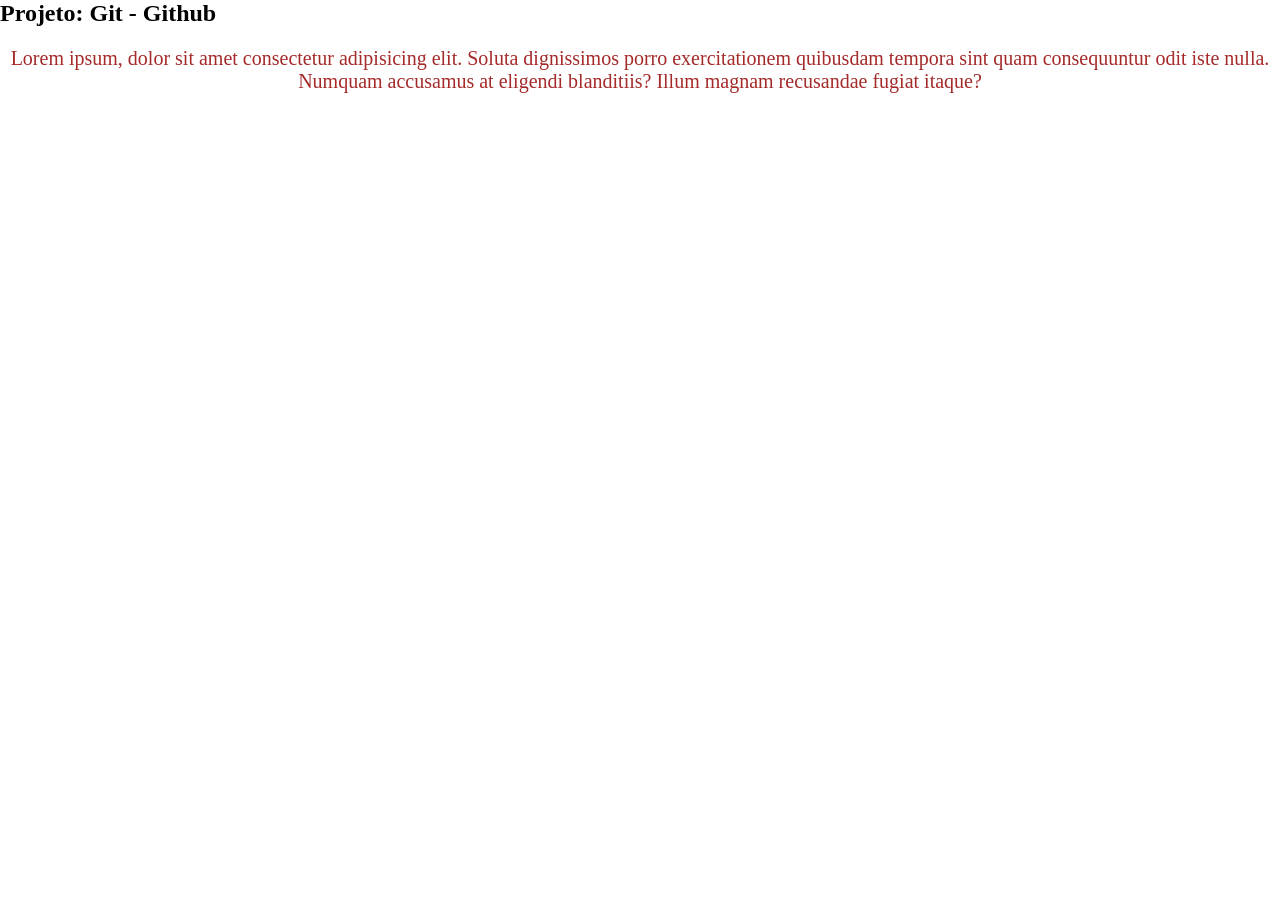
<file: index.html>
<!doctype html>
<html lang="pt">
  <head>
    <meta charset="UTF-8" />
    <meta name="viewport" content="width=device-width, initial-scale=1.0" />
    <link rel="stylesheet" href="index.css" />
    <title>Projeto: Git - Github</title>
  </head>
  <body class="index">
    <h2>Projeto: Git - Github</h2>
    <p>
      Lorem ipsum, dolor sit amet consectetur adipisicing elit. Soluta
      dignissimos porro exercitationem quibusdam tempora sint quam consequuntur
      odit iste nulla. Numquam accusamus at eligendi blanditiis? Illum magnam
      recusandae fugiat itaque?
    </p>
  </body>
</html>
</file>
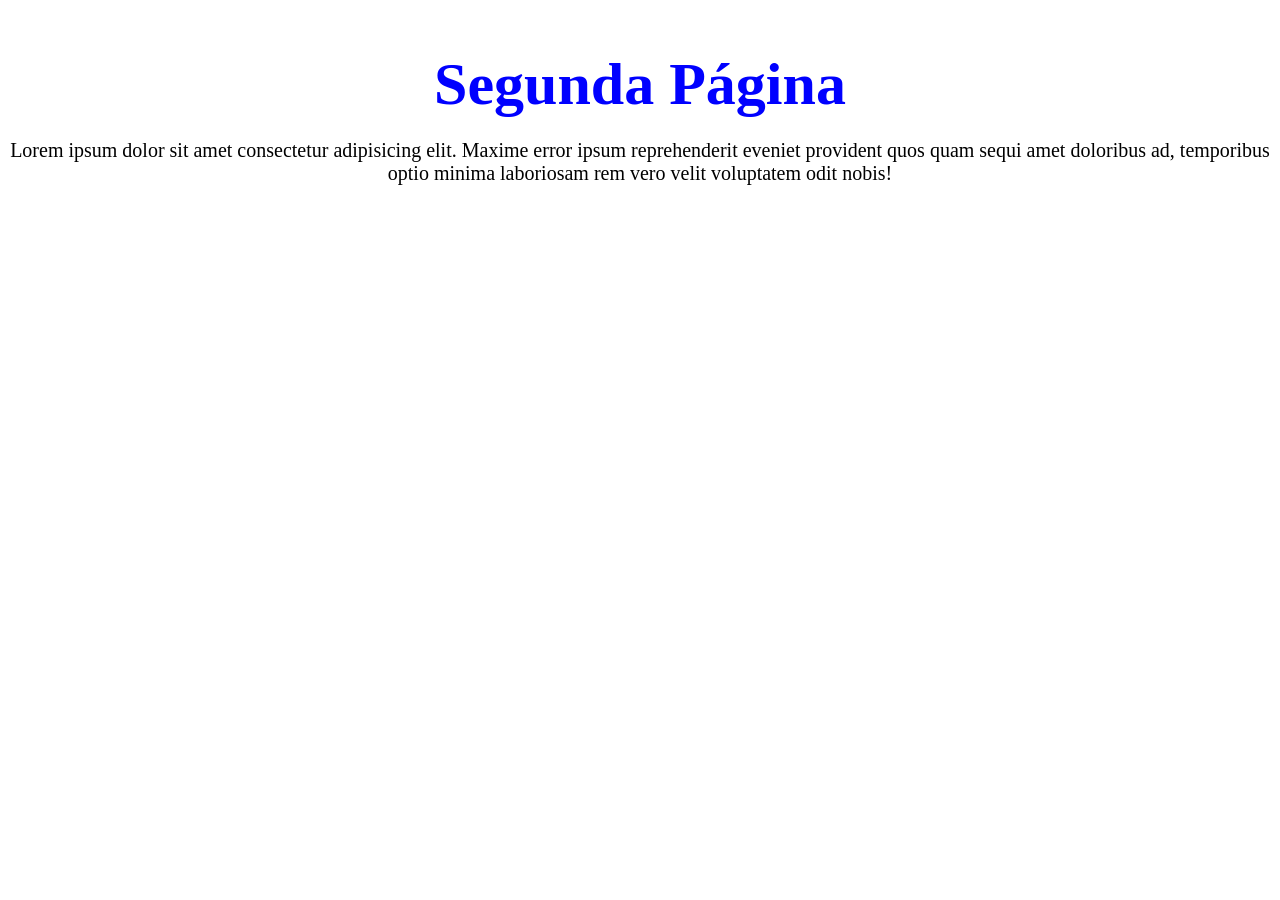
<file: segunda-pagina.html>
<!DOCTYPE html>
<html lang="pt">

<head>
    <meta charset="UTF-8">
    <meta name="viewport" content="width=device-width, initial-scale=1.0">
    <title>segunda pagina</title>
    <link rel="stylesheet" href="segunda-pagina.css">
</head>

<body class="segunda-pagina">

    <h1>Segunda Página</h1>
    <p>Lorem ipsum dolor sit amet consectetur adipisicing elit. Maxime error ipsum reprehenderit eveniet provident quos
        quam sequi amet doloribus ad, temporibus optio minima laboriosam rem vero velit voluptatem odit nobis!</p>
</body>
</html>
</file>
<file: index.css>
* {
  margin: 0;
  padding: 0;
  box-sizing: border-box;
}
.index h1 {
  color: blueviolet;
  font-size: 60px;
  text-align: center;
}
.index p {
  font-size: 20px;
  color: brown;
  text-align: center;
  margin-top: 20px;
}
</file>
<file: segunda-pagina.css>
* {
    margin: 0;
    padding: 0;
    box-sizing: border-box;
    padding: 0;
    box-sizing: border-box;
}
.segunda-pagina h1{
    color: blue;
    font-size: 60px;
    text-align: center;
    margin-top: 50px;
}
.segunda-pagina p{
    color: black;
    font-size: 20px;
    text-align: center;
    margin-top: 20px;
}
</file>
